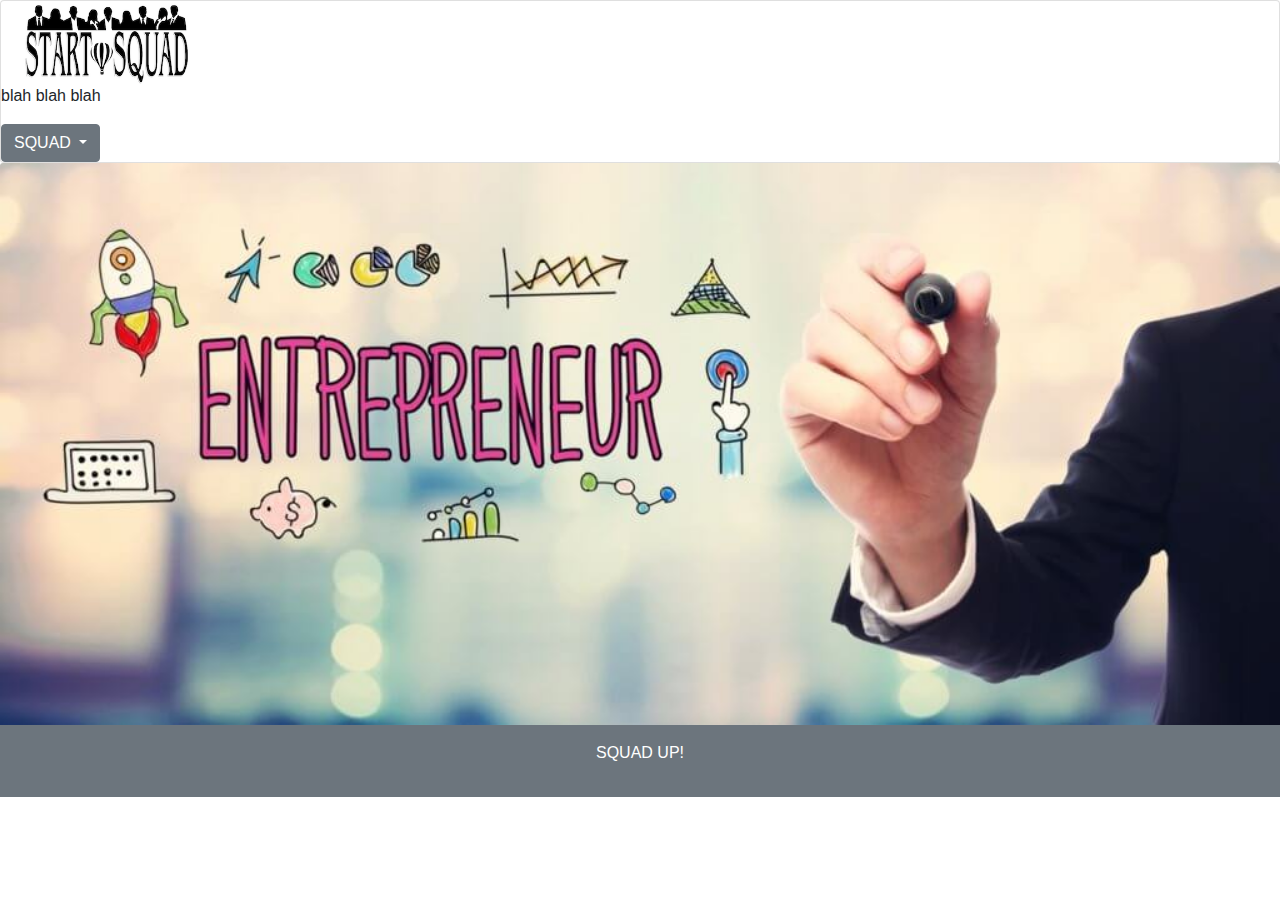
<file: index.html>
<!-- home page using bootstrap-->
<!-- try to make this without using bootstrap -->

<!Doctype html>
<html>
<!-- bootstrap stylesheet ref -->
<link rel="stylesheet" href="https://stackpath.bootstrapcdn.com/bootstrap/4.3.1/css/bootstrap.min.css" integrity="sha384-ggOyR0iXCbMQv3Xipma34MD+dH/1fQ784/j6cY/iJTQUOhcWr7x9JvoRxT2MZw1T"
    crossorigin="anonymous">

<!-- add nav bar w/simple icon drop-down -->
<!-- fix up some shit -->
<header>
    <div class="card">

        <div class="col-md-offset-5 col-md-2">
            <img src="assets/images/sus.png" class="card-img-top" alt="sus.png">
        </div>

        <p class="card-text">blah blah blah</p>

        <!-- add glifycon and move to the right aligned with the logo -->
        <div class="dropdown">
            <button class="btn btn-secondary dropdown-toggle" type="button" id="dropdownMenuButton" data-toggle="dropdown"
                aria-haspopup="true" aria-expanded="false">
                SQUAD
            </button>
            
        <div class="dropdown-menu" aria-labelledby="dropdownMenuButton">
            <a class="dropdown-item" href="#">Action</a>
            <a class="dropdown-item" href="#">Another action</a>
            <a class="dropdown-item" href="#">Something else here</a>
        </div>
    </div>

</header>

<body>
    <img src="assets/images/entre.jpg" class="card-img-top" alt="entre.jpg">

    <!-- possible logo here? -->
    <!-- <img src="assets/images/thumbnail.png" class="card-img-top" alt="thumbnail.png"> -->
</body>
<!-- <header>
    <div class="card text-center">
        <div class="card-header">
            <ul class="nav nav-pills card-header-pills">
                <- add logo here -->
<!-- <img src=""> ->
                <li class="nav-item">
                    <a class="nav-link active" href="#">tab 1</a>
                </li>
                <li class="nav-item">
                    <a class="nav-link" href="#">tab 2</a>
                </li>
            </ul>
        </div>
        
        <div class="card-body">
            <h5 class="card-title">Start Up Squad</h5>
            <p class="card-text">Become a bad ass!</p>
            <a href="#" class="btn btn-primary">bitch</a>
        </div>
    </div>
</header> -->

<!-- add margins for big center image -->
<!-- 
<footer>
    <div class="card-footer bg-transparent border-success">boom bitch</div>
    <div class="card mb-3">
        <div class="card-body">
            <h5 class="card-title">fooooooter</h5>
            <p class="card-text"><small class="text-muted">SQUAD UP BITCHES!</small></p>
        </div>
</footer> -->

<footer class="footer navbar-fixed-bottom p-3 mb-2 bg-secondary">
    <div class="container">
        <p class="text-sm-center text-white font-weight-light">SQUAD UP!</p>
    </div>
</footer>


</html>
</file>
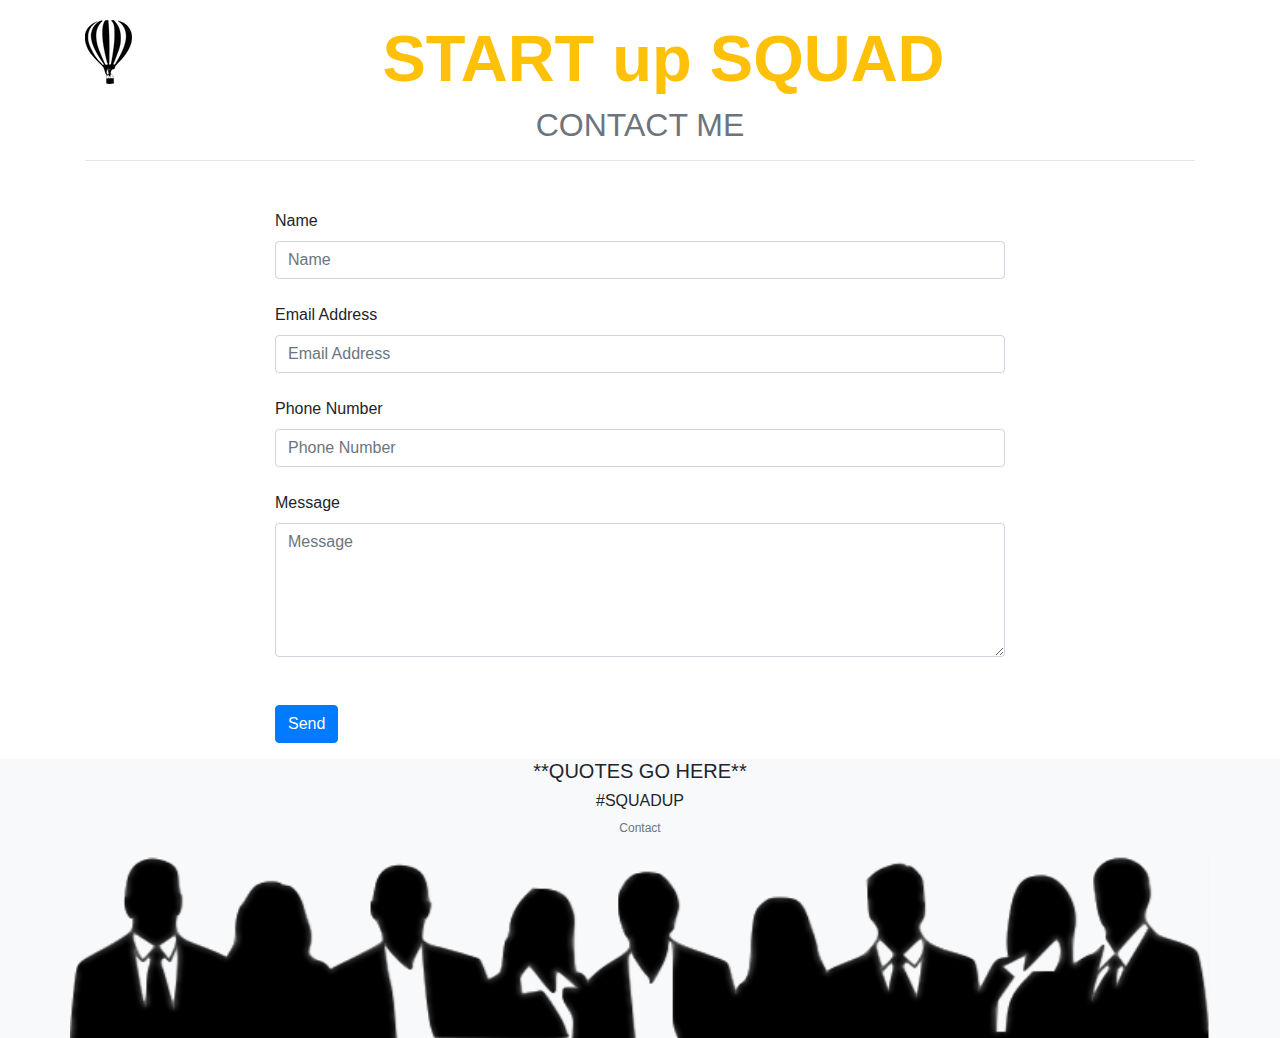
<file: contact.html>
<!-- contact page -->
<!Doctype html>

<html>

<link rel="stylesheet" href="https://stackpath.bootstrapcdn.com/bootstrap/4.3.1/css/bootstrap.min.css" integrity="sha384-ggOyR0iXCbMQv3Xipma34MD+dH/1fQ784/j6cY/iJTQUOhcWr7x9JvoRxT2MZw1T"
    crossorigin="anonymous">
<link href="assets/css/style.css" rel="stylesheet">

<header class="masthead bg-transparent text-warning text-center col-lg-12">
    <div class="container">

        <a href="home.html"><img src="assets/images/balloon.png" class="logo-img float-left" alt="balloon.png"></a>

        <h1>START up SQUAD</h1>
    </div>
</header>
<body>
<section id="contact">
    <div class="container">
        <h2 class="text-center text-uppercase text-secondary mb-0">Contact Me</h2>
        <hr class="star-dark mb-5">
        <div class="row">
            <div class="col-lg-8 mx-auto">
                <!-- To configure the contact form email address, go to mail/contact_me.php and update the email address in the PHP file on line 19. -->
                <!-- The form should work on most web servers, but if the form is not working you may need to configure your web server differently. -->
                <form name="sentMessage" id="contactForm" novalidate="novalidate">
                    <div class="control-group">
                        <div class="form-group floating-label-form-group controls mb-0 pb-2">
                            <label>Name</label>
                            <input class="form-control" id="name" type="text" placeholder="Name" required="required"
                                data-validation-required-message="Please enter your name.">
                            <p class="help-block text-danger"></p>
                        </div>
                    </div>
                    <div class="control-group">
                        <div class="form-group floating-label-form-group controls mb-0 pb-2">
                            <label>Email Address</label>
                            <input class="form-control" id="email" type="email" placeholder="Email Address" required="required"
                                data-validation-required-message="Please enter your email address.">
                            <p class="help-block text-danger"></p>
                        </div>
                    </div>
                    <div class="control-group">
                        <div class="form-group floating-label-form-group controls mb-0 pb-2">
                            <label>Phone Number</label>
                            <input class="form-control" id="phone" type="tel" placeholder="Phone Number" required="required"
                                data-validation-required-message="Please enter your phone number.">
                            <p class="help-block text-danger"></p>
                        </div>
                    </div>
                    <div class="control-group">
                        <div class="form-group floating-label-form-group controls mb-0 pb-2">
                            <label>Message</label>
                            <textarea class="form-control" id="message" rows="5" placeholder="Message" required="required"
                                data-validation-required-message="Please enter a message."></textarea>
                            <p class="help-block text-danger"></p>
                        </div>
                    </div>
                    <br>
                    <div id="success"></div>
                    <div class="form-group">
                        <button type="submit" class="btn btn-primary btn-xl" id="sendMessageButton">Send</button>
                    </div>
                </form>
            </div>
        </div>
    </div>
</section>
</body>

<footer class="footer bg-light text-center">
        <div class="container">
            <div class="row">
                <div class="col-md-12 mb-5 mb-lg-0">
                    <h4 class="text-uppercase mb-6 text-black text-center">**Quotes go here**</h4>
                    <h6 class="text-uppercase mb-6 text-black text-center">#SquadUp</h6>
                    <p><a href="contact.html" class="text-muted text-center">Contact</a></p>
                </div>
                <img src="assets/images/peeps.png" class="card-img-top" alt="peeps.png">
            </div>
        </div>
    </footer>

</html>
</file>
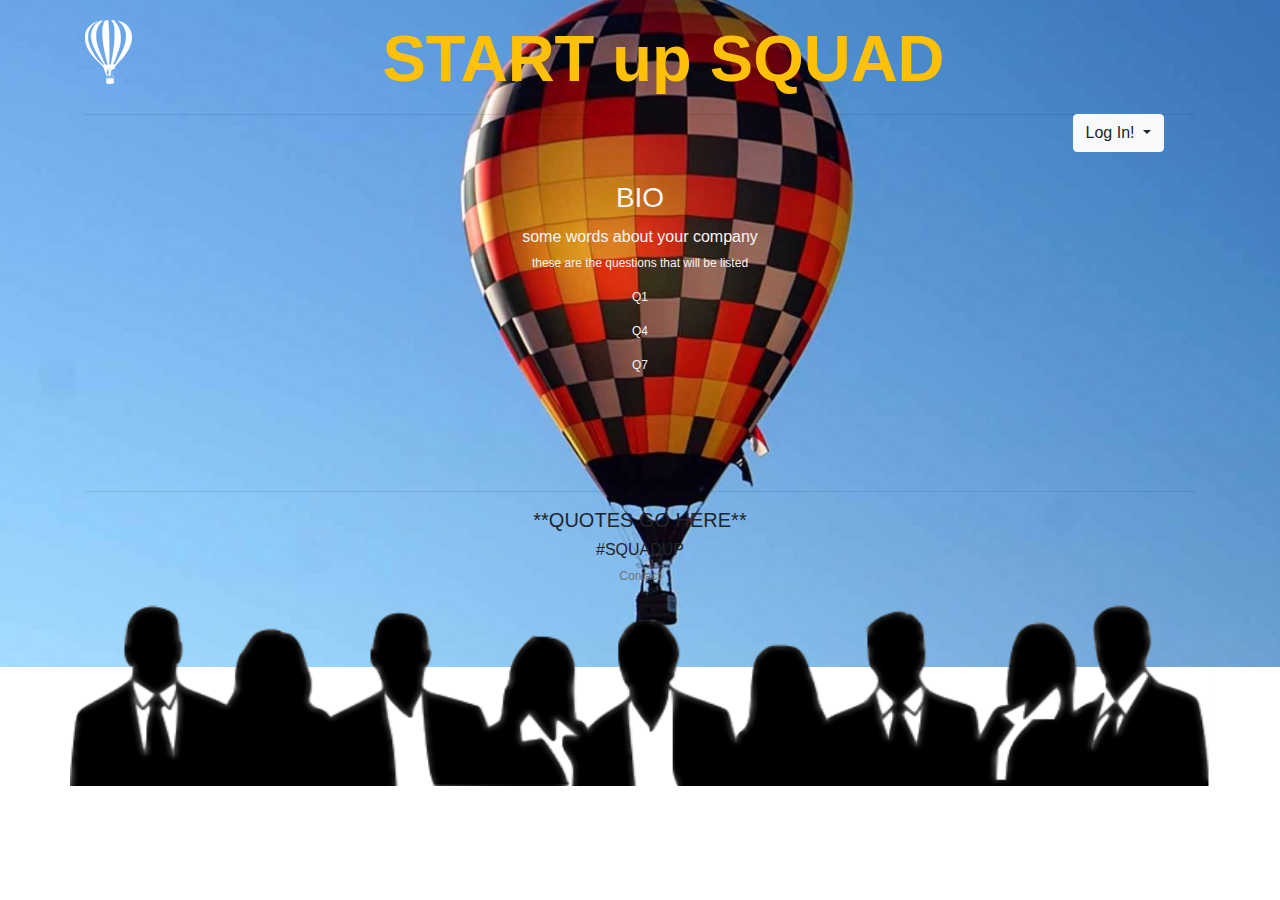
<file: home.html>
<!Doctype html>

<!-- use click funtion for buttons -->

<!-- TODO: -->
<!-- -fix background color for header and footer -->
<!-- fix log in dropdown -->
<!-- add questions -->
<!-- add bio -->
<!-- center footer on page -->
<!-- quotes -->
<!-- fix background picture -->

<html>

<head>
    <link rel="stylesheet" href="https://stackpath.bootstrapcdn.com/bootstrap/4.3.1/css/bootstrap.min.css" integrity="sha384-ggOyR0iXCbMQv3Xipma34MD+dH/1fQ784/j6cY/iJTQUOhcWr7x9JvoRxT2MZw1T"
        crossorigin="anonymous">
    <link href="assets/css/style.css" rel="stylesheet">

</head>

<header class="masthead bg-transparent text-warning text-center col-lg-12">

    <div class="container">

        <a href="home.html"><img src="assets/images/balloon2.png" class="logo-img float-left" alt="balloon2.png"></a>

        <h1>START up SQUAD</h1>

        <nav class="navbar navbar-default navbar-inverse float-right" role="navigation">
            <div class="container-fluid">
                <!-- Brand and toggle get grouped for better mobile display -->
                <div class="navbar-header">
                    <!-- <a class="navbar-brand" href="#">Log In</a> -->
                    <button class="btn btn-light dropdown-toggle float-right" type="button" id="dropdownMenuButton"
                        data-toggle="dropdown" aria-haspopup="true" aria-expanded="false">
                        Log In!
                    </button>
                    <!-- </div> -->

                    <!-- see if this even works -->
                    <!-- Collect the nav links, forms, and other content for toggling -->
                    <div class="collapse navbar-collapse navbar-right" id="bs-example-navbar-collapse-1">
                        <ul class="nav navbar-nav">
                            <li class="active"><a href="#">Link</a></li>
                            <li><a href="#">Link</a></li>
                            <li class="dropdown">
                        </ul>
                        </li>
                        </ul>
                        <ul class="nav navbar-nav navbar-right">
                            <li>
                                <p class="navbar-text">Already have an account?</p>
                            </li>
                            <li class="dropdown">
                                <a href="#" class="dropdown-toggle" data-toggle="dropdown"><b>Login</b> <span class="caret"></span></a>
                                <ul id="login-dp" class="dropdown-menu">
                                    <li>
                                        <div class="row">
                                            <div class="col-md-12">
                                                <form class="form" role="form" method="post" action="login"
                                                    accept-charset="UTF-8" id="login-nav">
                                                    <div class="form-group">
                                                        <label class="sr-only" for="exampleInputEmail2">Email address</label>
                                                        <input type="email" class="form-control" id="exampleInputEmail2"
                                                            placeholder="Email address" required>
                                                    </div>
                                                    <div class="form-group">
                                                        <label class="sr-only" for="exampleInputPassword2">Password</label>
                                                        <input type="password" class="form-control" id="exampleInputPassword2"
                                                            placeholder="Password" required>
                                                        <div class="help-block text-right"><a href="">Forget the
                                                                password ?</a></div>
                                                    </div>
                                                    <div class="form-group">
                                                        <button type="submit" class="btn btn-primary btn-block">Sign in</button>
                                                    </div>
                                                    <div class="checkbox">
                                                        <label>
                                                            <input type="checkbox"> keep me logged-in
                                                        </label>
                                                    </div>
                                                </form>
                                            </div>
                                            <div class="bottom text-center">
                                                New here ? <a href="#"><b>Join Us</b></a>
                                            </div>
                                        </div>
                                    </li>
                                </ul>
                            </li>
                        </ul>
                    </div><!-- /.navbar-collapse -->
                </div>
            </div><!-- /.container-fluid -->
        </nav>
        <!-- </h1> -->
        <hr class="star-light">
        <!-- <img src="assets/images/entre.jpg" class="card-img-top" alt="entre.jpg"> -->
    </div>

</header>

<body>

<!-- TODO: figure out why i cant set the background in css and why it only shows up here -->
    <body background="assets/images/ten.jpg">
    <!-- <body background="assets/images/ten.jpg"> -->
        <!-- <img src="assets/images/two.jpg" alt="two.jpg" class="expand" /> -->

        <!-- <div class="card border-transparent mb-3 bg-transparent" style="max-width: 18rem;">
                <div class="card-header">Header</div>
                <div class="card-body text-dark">
                  <h5 class="card-title">Dark card title</h5>
                  <p class="card-text">Some quick example text to build on the card title and make up the bulk of the card's content.</p>
                </div>
              </div> -->


        <div class="card text-center col-md-2 col-md-4 mx-auto">
            <div class="card-body">
                <h3 class="card-title">BIO</h3>
                <h6 class="card-text">some words about your company</h6>
                <p> these are the questions that will be listed</p>
                <p>Q1</p>
                <p>Q4</p>
                <p>Q7</p>
                <!-- <p class="card-text"><small class="text-muted"></small>sign up!</p> -->
            </div>
        </div>

    </body>


    <!-- Footer -->
    <footer class="footer text-center max-width">
        <div class="container">
            <div class="row">
                <div class="col-md-12 mb-5 mb-lg-0">
                    <hr class="star-light">
                    <h4 class="text-uppercase mb-6 text-black text-center">**Quotes go here**</h4>
                    <h6 class="text-uppercase mb-6 text-black text-center">#SquadUp</h6>
                    <!-- <p class="lead mb-2 text-black text-center">#SquadUp</p> -->
                    <p><a href="contact.html" class="text-muted text-black text-center">Contact</a></p>

                </div>
                <!-- <div class="col-md-4 mb-5 mb-lg-0">
                <h4 class="text-uppercase mb-4">#SquadUp</h4>
            </div> -->
                <img src="assets/images/peeps.png" class="card-img-top" alt="peeps.png">
            </div>
        </div>
    </footer>

</html>





<!-- to make an image a link -->
<!-- <a href="default.asp">
  <img src="smiley.gif" alt="HTML tutorial" style="width:42px;height:42px;border:0;">
</a> -->
</file>
<file: assets/css/style.css>
header {
    background-color: white;
    position: fixed;
    width: auto 100%;
    text-align: center;
    padding-top: 20px;

}

body {
    font-family: 'Trebuchet MS', 'Lucida Sans Unicode', 'Lucida Grande', 'Lucida Sans', Arial, sans-serif;
    background-repeat: no-repeat;
    background: ("assets/images/nine.jpg");
    background-size: 100%;
    /* padding: 50px; */
    background-color: white;

}

/* two ideas that suck/dont work for background image?? */

/* #background {
    background-repeat: no-repeat;
} */

/* 
.card-body {
    background: url("assets/images/nine.jpg");
} */

.logo-img {
    float: left;
    position: initial;
}

.card {
    margin: 0 auto;
    float: none;
    margin-bottom: 5%;
    background-color: transparent;
    border-color: transparent;
    color: whitesmoke;
    text-align: center;
}

.navigation {
    float: right;

}

h1 {
    font-weight: 700;
    text-align: center;
    font-size: 65px;
}

h2,
h3,
h5 {
    font-weight: 500;
    font-family: 'Trebuchet MS', 'Lucida Sans Unicode', 'Lucida Grande', 'Lucida Sans', Arial, sans-serif;
}

h4 {

    font-family: 'Trebuchet MS', 'Lucida Sans Unicode', 'Lucida Grande', 'Lucida Sans', Arial, sans-serif;
    font-size: 20px;
    text-align: center;
}

h6 {
    font-family: 'Trebuchet MS', 'Lucida Sans Unicode', 'Lucida Grande', 'Lucida Sans', Arial, sans-serif;
    font-size: 16px;
    text-align: center;
}

p {
    font-family: 'Trebuchet MS', 'Lucida Sans Unicode', 'Lucida Grande', 'Lucida Sans', Arial, sans-serif;
    font-size: 12px;
    text-align: center;
}

#footer {
    position: fixed;
    text-align: center;
    padding-top: 1%;
    background-color: white;
    width: auto 100%;

}

.img {
    position: relative;
    width: auto 100%;
}

.container {
    overflow: hidden;
    width: 100%;
    margin: 0 auto 0 auto;
}


#login-dp {
    min-width: 250px;
    padding: 14px 14px 0;
    overflow: hidden;
    background-color: red;
}

#login-dp .help-block {
    font-size: 12px
}

#login-dp .bottom {
    background-color: red;
    border-top: 1px solid #ddd;
    clear: both;
    padding: 14px;
}

#login-dp .social-buttons {
    margin: 12px 0
}

#login-dp .social-buttons a {
    width: 49%;
}

#login-dp .form-group {
    margin-bottom: 10px;
}

.btn-fb {
    color: red;
    background-color: #3b5998;
}

.btn-fb:hover {
    color: #fff;
    background-color: #496ebc
}

.btn-tw {
    color: #fff;
    background-color: #55acee;
}

.btn-tw:hover {
    color: #fff;
    background-color: #59b5fa;
}

@media(max-width:768px) {
    #login-dp {
        background-color: inherit;
        color: #fff;
    }

    #login-dp .bottom {
        background-color: inherit;
        border-top: 0 none;
    }
}
</file>
